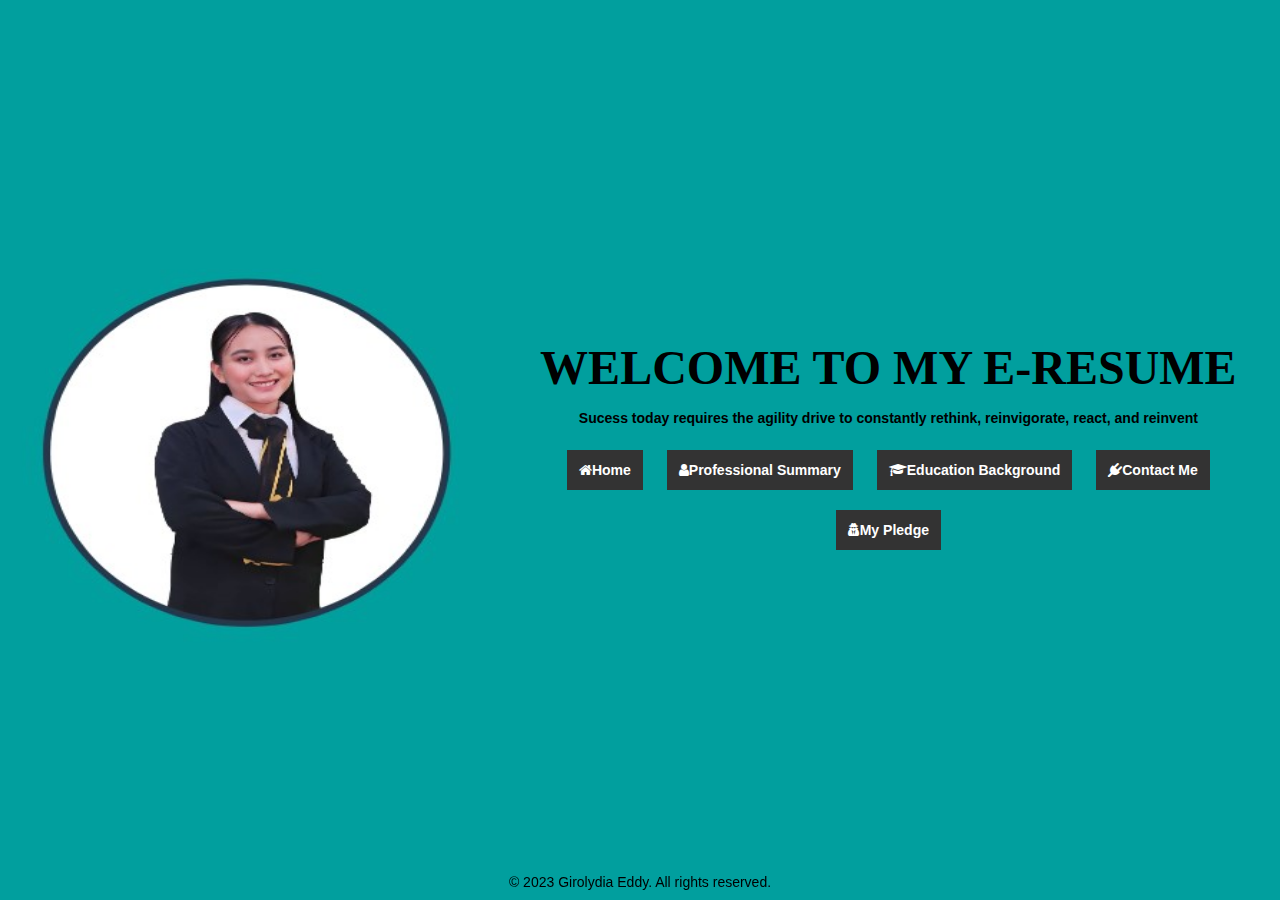
<file: index.html>
<html>
<head>
    <title>E-Resume of Girolydia Eddy</title>
    <link rel="stylesheet" href="indexstyle.css">
    <link rel="stylesheet" href="https://stackpath.bootstrapcdn.com/font-awesome/4.7.0/css/font-awesome.min.css">
    <img class="centered-image" src="myself.jpg" width="500" height="400" alt="Description of image">
    </head>
    <body>
<br />
    <h3 align="center">
        <strong><font face="serif-sans" size="40"> WELCOME TO MY E-RESUME
            </font></strong>
        <p>Sucess today requires the agility drive to constantly rethink, reinvigorate, react, and reinvent</p>
        <div class="menu-bar">
    <ul>
    <li class="active"><a href="index.html"><i class="fa fa-home"></i>Home</a></li>
        <li class="active"><a href="professional.html"><i class="fa fa-user"></i>Professional Summary</a>
        </li>
        <li class="active"><a href="index.html"><i class="fa fa-graduation-cap" aria-hidden="true"></i>Education Background</a>
        <div class="sub-menu-1">
                <ul>
                    <li class="active"><a href="academic.html">Academic Qualifications</a></li>
                    <li class="active"><a href="extracurriculum.html">Curricular Activities</a></li>
                    <li class="active"><a href="myachievement.html">My Achievement</a></li>
                </ul>
        </div>
        </li>
        <li class="active"><a href="#"><i class="fa fa-plug" aria-hidden="true"></i>Contact Me</a>
           <div class="sub-menu-1">
                    <ul>
                        <li><a href="https://www.linkedin.com/in/girolydia-eddy-b1b9631b0?utm_source=share&utm_campaign=share_via&utm_content=profile&utm_medium=ios_app"><i class="fa fa-linkedin"></i>LinkedIn</a></li>
                        <li><a href="https://www.facebook.com/girol.lydia?mibextid=LQQJ4d"><i class="fa fa-facebook"></i>Facebook</a></li>
                    </ul>
                </div> 
            
        <li class="active"><a href="#"><i class="fa fa-user-secret" aria-hidden="true"></i>My Pledge</a>
            <div class="sub-menu-1">
                <ul>
                     <li class="active"><a href="aboutpledge.html">Overview</a></li>
                    <li class="active"><a href="wildlifexplorer.html">Pledge Poster</a></li>
                    <li class="active"><a href="responsible.html">How to help?</a></li>
                </ul>
            </div>
        </li>
                </ul>
            </div>
        </h3>
<footer>
    <div class="copyright">
        <p>&copy; 2023 Girolydia Eddy. All rights reserved.</p>
    </div>
  </footer>

</body>
</html>
</file>
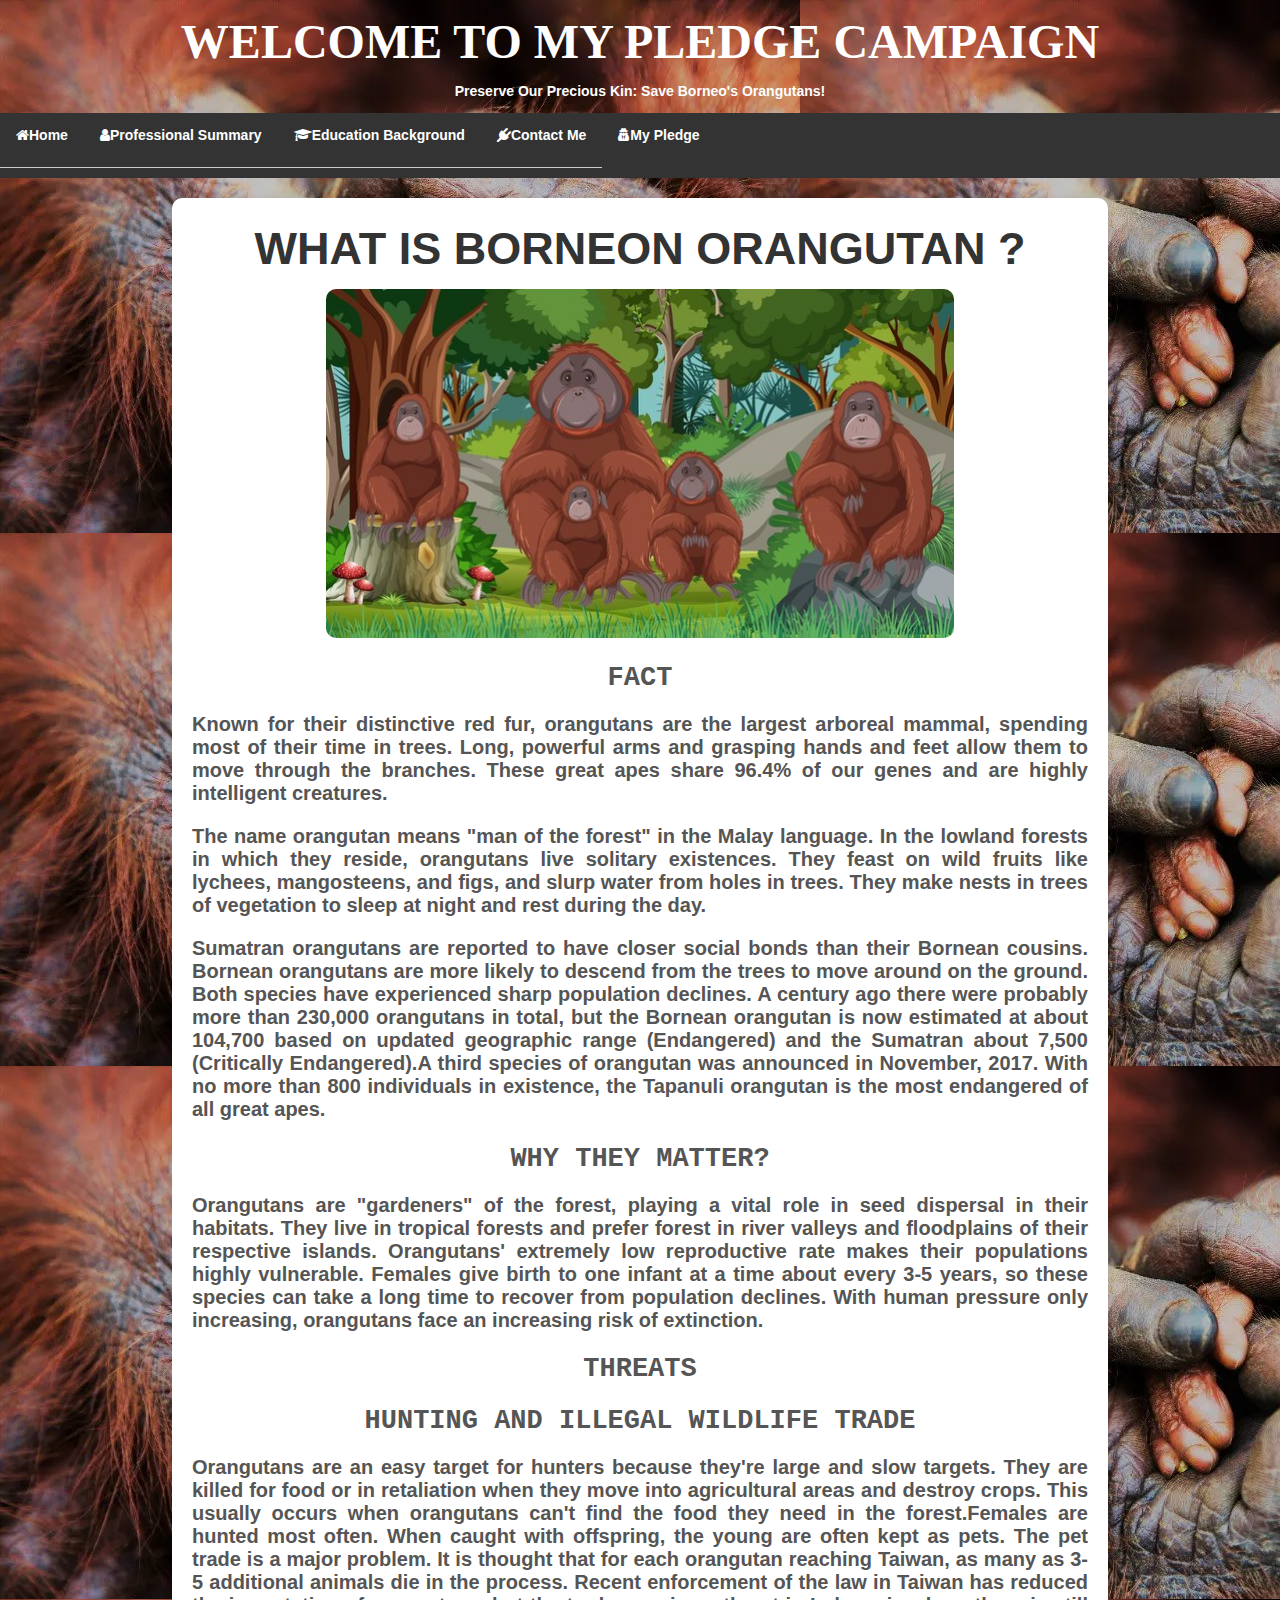
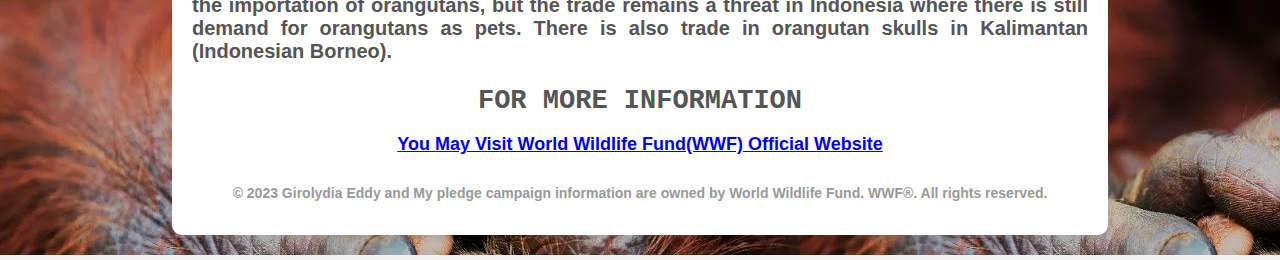
<file: aboutpledge.html>
<!DOCTYPE html>
<html lang="en">
<head>
    <meta charset="UTF-8">
    <title>E-Resume of Girolydia Eddy</title>
    <link rel="stylesheet" href="aboutpledge.css">
    <link rel="stylesheet" href="https://stackpath.bootstrapcdn.com/font-awesome/4.7.0/css/font-awesome.min.css">
</head>
<body>
    <h3  class="campaign-header" align="center">
        <strong><font face="serif-sans" size="45"> WELCOME TO MY PLEDGE CAMPAIGN
            </font></strong>
        <p>Preserve Our Precious Kin: Save Borneo's Orangutans!</p>
    <div class="menu-bar">
    <ul>
    <li class="active"><a href="index.html"><i class="fa fa-home"></i>Home</a></li>
        <li class="active"><a href="professional.html"><i class="fa fa-user"></i>Professional Summary</a>
        </li>
        <li class="active"><a href="#"><i class="fa fa-graduation-cap" aria-hidden="true"></i>Education Background</a>
        <div class="sub-menu-1">
                <ul>
                    <li class="active"><a href="academic.html">Academic Qualifications</a></li>
                    <li class="active"><a href="extracurriculum.html">Curricular Activities</a></li>
                    <li class="active"><a href="myachievement.html">My Achievement</a></li>
                </ul>
        </div>
        </li>
        <li class="active"><a href="#"><i class="fa fa-plug" aria-hidden="true"></i>Contact Me</a>
           <div class="sub-menu-1">
                    <ul>
                        <li><a href="https://www.linkedin.com/in/girolydia-eddy-b1b9631b0?utm_source=share&utm_campaign=share_via&utm_content=profile&utm_medium=ios_app"><i class="fa fa-linkedin"></i>LinkedIn</a></li>
                        <li><a href="https://www.facebook.com/girol.lydia?mibextid=LQQJ4d"><i class="fa fa-facebook"></i>Facebook</a></li>
                    </ul>
                </div>
               <li class="active"><a href="#"><i class="fa fa-user-secret" aria-hidden="true"></i>My Pledge</a>
            <div class="sub-menu-1">
                <ul>
                     <li class="active"><a href="aboutpledge.html">Overview</a></li>
                    <li class="active"><a href="wildlifexplorer.html">Pledge Poster</a></li>
                    <li class="active"><a href="responsible.html">How to help ?</a></li>
                </ul>
            </div>
        </li>
            </ul>
        </div>
  <div class="container">
        <h1 class="header">WHAT IS BORNEON ORANGUTAN ?</h1>
        <p><img src="BOREONE.jpg" alt="Wildlife Conservation" style="width: 70%; max-width: 100%; border-radius: 10px;"></p>
        
      <div class="content">
        <h2>FACT</h2>
          <p class="justified">Known for their distinctive red fur, orangutans are the largest arboreal mammal, spending most of their time in trees. Long, powerful arms and grasping hands and feet allow them to move through the branches. These great apes share 96.4% of our genes and are highly intelligent creatures.</p>
          <p class="justified">The name orangutan means "man of the forest" in the Malay language. In the lowland forests in which they reside, orangutans live solitary existences. They feast on wild fruits like lychees, mangosteens, and figs, and slurp water from holes in trees. They make nests in trees of vegetation to sleep at night and rest during the day.</p>
          <p class="justified">Sumatran orangutans are reported to have closer social bonds than their Bornean cousins. Bornean orangutans are more likely to descend from the trees to move around on the ground. Both species have experienced sharp population declines. A century ago there were probably more than 230,000 orangutans in total, but the Bornean orangutan is now estimated at about 104,700 based on updated geographic range (Endangered) and the Sumatran about 7,500 (Critically Endangered).A third species of orangutan was announced in November, 2017. With no more than 800 individuals in existence, the Tapanuli orangutan is the most endangered of all great apes.</p>
          <h2>WHY THEY MATTER?</h2>
          <p class="justified">Orangutans are "gardeners" of the forest, playing a vital role in seed dispersal in their habitats. They live in tropical forests and prefer forest in river valleys and floodplains of their respective islands. Orangutans' extremely low reproductive rate makes their populations highly vulnerable. Females give birth to one infant at a time about every 3-5 years, so these species can take a long time to recover from population declines. With human pressure only increasing, orangutans face an increasing risk of extinction.</p>
          <h2>THREATS</h2>
          <h2>HUNTING AND ILLEGAL WILDLIFE TRADE</h2>
          <p class="justified">Orangutans are an easy target for hunters because they're large and slow targets. They are killed for food or in retaliation when they move into agricultural areas and destroy crops. This usually occurs when orangutans can't find the food they need in the forest.Females are hunted most often. When caught with offspring, the young are often kept as pets. The pet trade is a major problem. It is thought that for each orangutan reaching Taiwan, as many as 3-5 additional animals die in the process. Recent enforcement of the law in Taiwan has reduced the importation of orangutans, but the trade remains a threat in Indonesia where there is still demand for orangutans as pets. There is also trade in orangutan skulls in Kalimantan (Indonesian Borneo).</p>
          <h2>FOR MORE INFORMATION</h2>
          <P><a href="https://www.worldwildlife.org/species/bornean-orangutan">You May Visit World Wildlife Fund(WWF) Official Website</a></P>
    </div>
<div class="copyright">
    <p>&copy; 2023 Girolydia Eddy and My pledge campaign information are owned by World Wildlife Fund. WWF®. All rights reserved.</p>
</div>
        </div>
    </h3>
    </body>
</html>
</file>
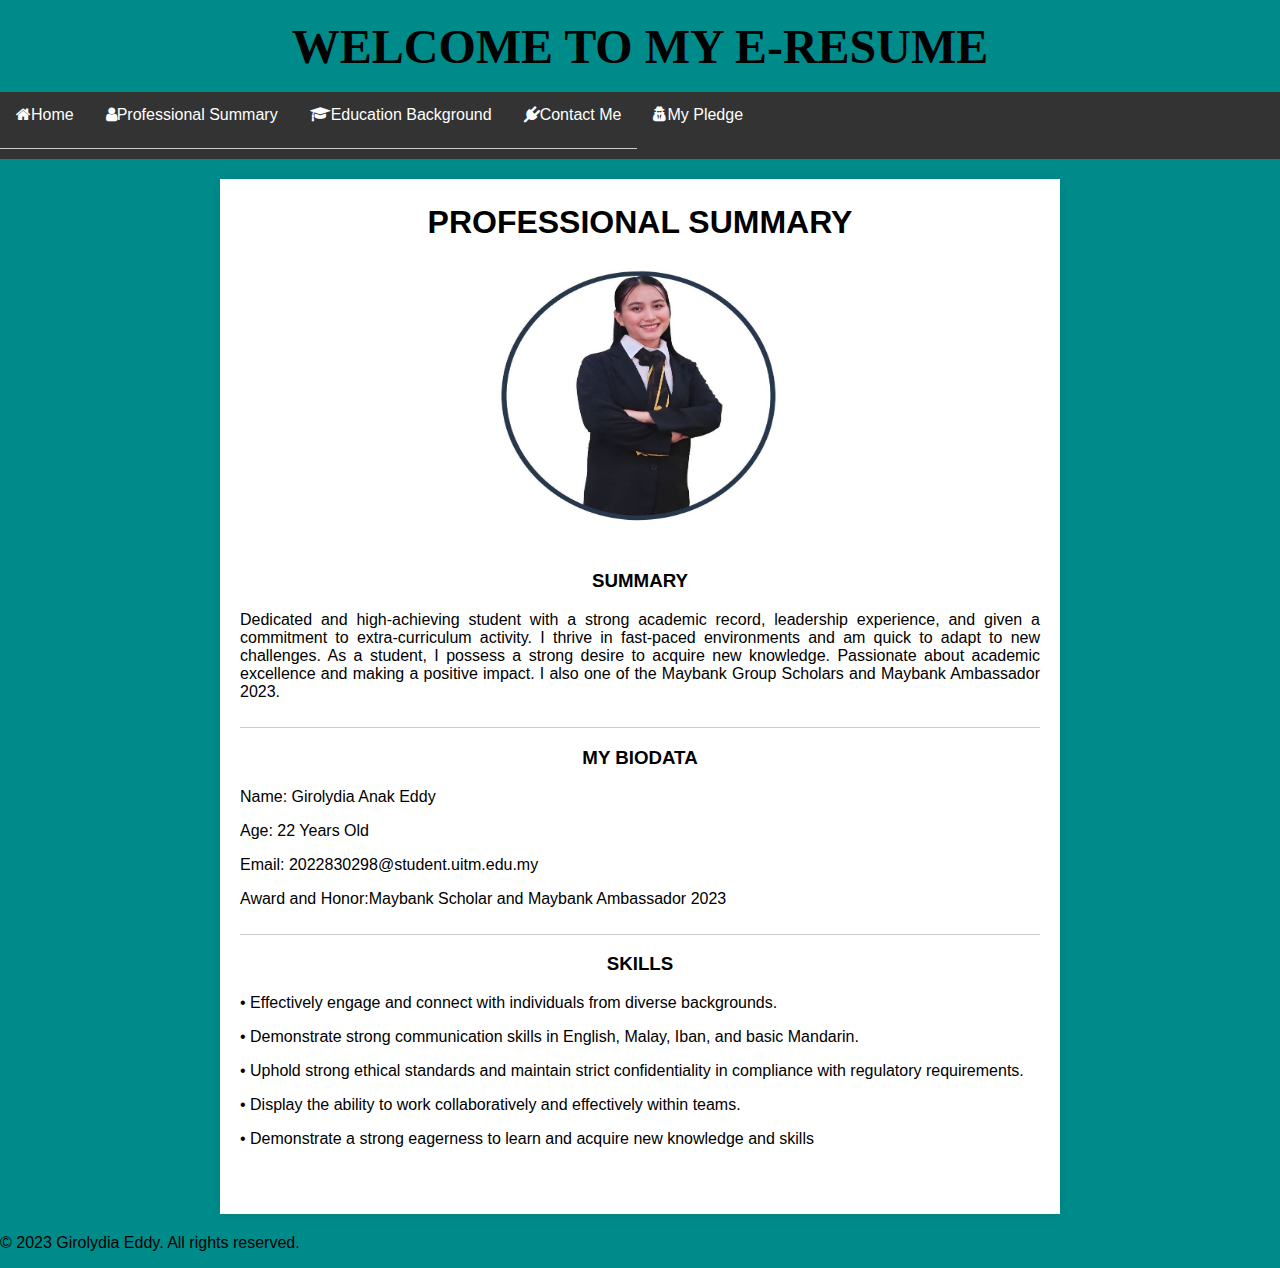
<file: professional.html>
<!DOCTYPE html>
<html lang="en">
<head>
    <meta charset="UTF-8">
    <title>E-Resume of Girolydia Eddy</title>
    <link rel="stylesheet" href="professional.css">
    <link rel="stylesheet" href="https://stackpath.bootstrapcdn.com/font-awesome/4.7.0/css/font-awesome.min.css">
</head>
<body>
    <h3 align="center">
        <strong><font face="fantasy" size="20"> WELCOME TO MY E-RESUME</font></strong>
    </h3>
    <div class="menu-bar">
    <ul>
    <li class="active"><a href="index.html"><i class="fa fa-home"></i>Home</a></li>
        <li class="active"><a href="professional.html"><i class="fa fa-user"></i>Professional Summary</a>
        </li>
        <li class="active"><a href="#"><i class="fa fa-graduation-cap" aria-hidden="true"></i>Education Background</a>
        <div class="sub-menu-1">
                <ul>
                    <li class="active"><a href="academic.html">Academic Qualifications</a></li>
                    <li class="active"><a href="extracurriculum.html">Curricular Activities</a></li>
                    <li class="active"><a href="myachievement.html">My Achievement</a></li>
                </ul>
        </div>
        </li>
        <li class="active"><a href="#"><i class="fa fa-plug" aria-hidden="true"></i>Contact Me</a>
            <div class="sub-menu-1">
                    <ul>
                        <li><a href="https://www.linkedin.com/in/girolydia-eddy-b1b9631b0?utm_source=share&utm_campaign=share_via&utm_content=profile&utm_medium=ios_app"><i class="fa fa-linkedin"></i>LinkedIn</a></li>
                        <li><a href="https://www.facebook.com/girol.lydia?mibextid=LQQJ4d"><i class="fa fa-facebook"></i>Facebook</a></li>
                    </ul>
                </div>
               <li class="active"><a href="#"><i class="fa fa-user-secret" aria-hidden="true"></i>My Pledge</a>
            <div class="sub-menu-1">
                <ul>
                     <li class="active"><a href="aboutpledge.html">Overview</a></li>
                    <li class="active"><a href="wildlifexplorer.html">Pledge Poster</a></li>
                    <li class="active"><a href="responsible.html">How to help ?</a></li>
                </ul>
            </div>
        </li>
            </ul>
        </div>

    <div class="resume">
        <header>
            <h1>PROFESSIONAL SUMMARY</h1>
             <p> <img class="centered-image" src="resume.jpg" width="400" height="300" alt="Description of image"></p>
            <p></p>
        </header>
            <section class="section">
                <h2></h2>
                <ul>
                    <li>
                        <h3>SUMMARY</h3>
                      <p class="justified">Dedicated and high-achieving student with a strong academic record, leadership experience, and given a commitment to extra-curriculum activity. I thrive in fast-paced environments and am quick to adapt to new challenges. As a student, I possess a strong desire to acquire new knowledge. Passionate about academic excellence and making a positive impact. I also one of the Maybank Group Scholars and Maybank Ambassador 2023.</p>
                    </li>
                    <li>
                        <h3>MY BIODATA</h3>
                        <p>Name: Girolydia Anak Eddy</p>
                        <p>Age: 22 Years Old</p>
                        <p>Email: 2022830298@student.uitm.edu.my
                        </p>
                        <p>Award and Honor:Maybank Scholar and Maybank Ambassador 2023</p>
                        <li>
                        <h3>SKILLS</h3>
                        <p>• Effectively engage and connect with individuals from diverse backgrounds.</p>
                        <p>• Demonstrate strong communication skills in English, Malay, Iban, and basic Mandarin.</p>
                        <p>• Uphold strong ethical standards and maintain strict confidentiality in compliance with regulatory requirements.</p>
                        <p>• Display the ability to work collaboratively and effectively within teams.</p>
                        <p>• Demonstrate a strong eagerness to learn and acquire new knowledge and skills</p>
                    </li>
                </ul>
        </section>
    </div>
    <footer>
    <div class="copyright">
        <p>&copy; 2023 Girolydia Eddy. All rights reserved.</p>
    </div>
  </footer>
    </body>
</html>
</file>
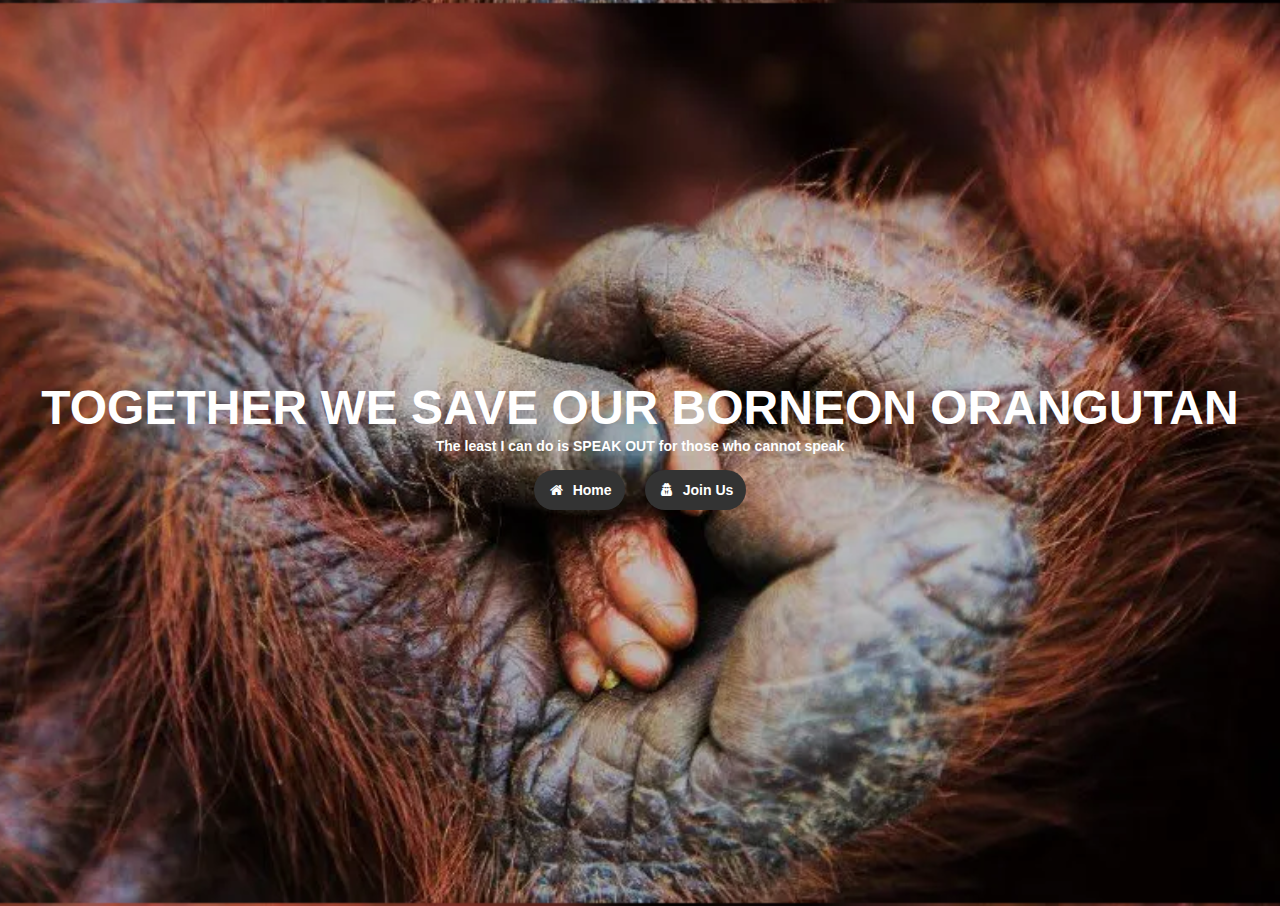
<file: responsible.html>
<html>
<head>
    <title>E-Resume of Girolydia Eddy</title>
    <link rel="stylesheet" href="responsible.css">
    <link rel="stylesheet" href="https://stackpath.bootstrapcdn.com/font-awesome/4.7.0/css/font-awesome.min.css">
    </head>
    <body>
<br />
    <h3  class="campaign-header" align="center">
        <strong><font face="Arial, Sanserif" size="50">TOGETHER WE SAVE OUR BORNEON ORANGUTAN</font></strong>
        <p>The least I can do is
 SPEAK OUT for those who cannot speak</p> 
        <div class="menu-bar">
    <ul>
    <li class="active"><a href="index.html"><i class="fa fa-home"></i>Home</a></li>
    <li class="active"><a href="https://gifts.worldwildlife.org/gift-center/gifts/Species-Adoptions/Orangutan-Female.aspx?sc=AWY1705OQ18316A01275RX&_gl=1*1v71bo7*_ga*MzgxMDc2OTgxLjE3MDAyMTE3ODI.*_ga_FK6M9RK84Z*MTcwMDIxMTc4Mi4xLjEuMTcwMDIxMjM5OC4zNi4wLjA.*_gcl_au*NzE4ODU4MDA2LjE3MDAyMTE3Nzk.&_ga=2.37008870.777182996.1700211787-381076981.1700211782"><i class="fa fa-user-secret"></i>Join Us</a>
        </li>
            </ul>
        </div>
        </h3>
    </body>
</html>
</file>
<file: indexstyle.css>
{
    padding: 0;
    margin: 3;
    box-sizing: border-box;
}
body
{
    background-image :url(darkcyan.jpg);
    background-size: cover;
    background-position: center;
    font-family: sans-serif;
    font-size: 12px;
    background-color: darkcyan
    
}y
.menu-bar {
    background: #333; /* Set the background color to #333 */
    text-align: center;
}
.menu-bar ul 
{
    list-style: none;
    padding: 0;
    margin: 0;
}

.menu-bar ul li {
    display: inline-block;
    position: relative; 
    margin: 10px;
    padding: 12px;
    background: #333;
}

.menu-bar ul a {
    text-decoration: none;
    color: white;
}

.menu-bar ul li:hover .sub-menu-1 {
    display: block;
}

.sub-menu-1 {
    display: none;
    position: absolute;
    top: 100%; 
    left: 0;
    background: #333;
    padding: 10px 0; 
}

.sub-menu-1 ul li {
    padding: 10px;
    border-bottom: 1px dotted #fff;
    background: none;
    border-radius: 0;
    text-align: center;
}
body 
{
      margin: 0;
      padding: 0;
      height: 100vh;
      display: flex;
      justify-content: center; 
      align-items: center; 
}
.centered-image 
{
      max-width: 100%;
      max-height: 100%;
}
footer {
    position: fixed;
    bottom: 0;
    width: 100%;
    background-color: none;
    text-align: center;
    padding: 10px 0;
}

.copyright p {
    margin: 0;
    font-size: 14px;
}
</file>
<file: aboutpledge.css>
body
{
    background-image :url(ORANG%20UTAN.webp);
    font-family: Arial,sans-serif;
    margin: 0;
    padding: 0;
    background-color: none;
    font-size: 12px;
}

header {
    text-align: center;
    margin-bottom: 20px;
}

h1.header{
    margin: 5px 0;
    font-family:sans-serif;
    font-size: 45px;
}

header p {
    margin: 5px 0;
    color: #888;
}

section {
    margin-bottom: 20px;
}

h2 {
    margin-bottom: 10px;
    text-align: center;
    font-family: monospace;
}
p.justified {
    text-align: justify;
    font-family: sans-serif;
    font-size: 20px;
}
ul {
    list-style: none;
    padding: 0;
}

li {
    border-bottom: 1px solid #ccc;
    padding-bottom: 10px;
    margin-bottom: 10px;
}

li:last-child {
    border-bottom: none;
    margin-bottom: 0;
}
.menu-bar ul {
    list-style: none;
    margin: 0;
    padding: 0;
    background-color: #333;
    overflow: hidden;
    font-family: Arial;
    font-size: 14px;
}

.menu-bar ul li {
    float: left;
}

.menu-bar ul li a {
    display: block;
    color: white;
    text-align: center;
    padding: 14px 16px;
    text-decoration: none;
}

.menu-bar ul li a:hover 
{
    background-color: #ddd;
    color: black;
}

.sub-menu-1 {
    display: none;
    position: absolute;
    background-color: #f9f9f9;
    min-width: 160px;
    box-shadow: 0px 8px 16px 0px rgba(0,0,0,0.2);
    z-index: 1;
}

.menu-bar ul li:hover .sub-menu-1 
{
    display: block;
}

.sub-menu-1 ul {
    list-style: none;
    padding: 0;
    margin: 0;
}

.sub-menu-1 ul li a {
    display: block;
    color: white;
    padding: 12px 16px;
    text-decoration: none;
}

.sub-menu-1 ul li a:hover {
    background-color: #ddd;
}
p.justified
{
    text-align: justify;
}
h3 
{
    text-align: center;
}
 body 
{
            font-family: ;
            margin: 0;
            padding: 0;
            background-color: #f2f2f2;
}

        .container {
            width: 70%;
            margin: 20px auto;
            background-color: #fff;
            padding: 20px;
            border-radius: 10px;
            box-shadow: 0 0 10px rgba(0, 0, 0, 0.1);
            text-align: center;
        }

        .header {
            font-size: 28px;
            color: #333;
            margin-bottom: 20px;
        }

        .content {
            font-size: 18px;
            color: #555;
            margin-bottom: 30px;
        }
        .footer {
            font-size: 14px;
            color: #888;
            margin-top: 30px;
        }
.centered-image 
{
      max-width: 100%;
      max-height: 100%;
}
.campaign-header
{
    color: white;
}
.copyright {
    text-align: center;
    font-size: 14px;
    color: #999; 
    margin-top: 20px;
}
</file>
<file: professional.css>
body {
    background-image :url();
    font-family: Arial, sans-serif;
    margin: 0;
    padding: 0;
    background-color: darkcyan;
}

.resume {
    max-width: 800px;
    margin: 20px auto;
    padding: 20px;
    background-color: #fff;
    box-shadow: 0 0 10px rgba(0, 0, 0, 0.1);
}

header {
    text-align: center;
    margin-bottom: 20px;
}

header h1 {
    margin: 5px 0;
}

header p {
    margin: 5px 0;
    color: #888;S
}

section {
    margin-bottom: 20px;
}

h2 {
    margin-bottom: 10px;
}
p.justified {
    text-align: justify;
}
ul {
    list-style: none;
    padding: 0;
}

li {
    border-bottom: 1px solid #ccc;
    padding-bottom: 10px;
    margin-bottom: 10px;
}

li:last-child {
    border-bottom: none;
    margin-bottom: 0;
}
.menu-bar ul {
    list-style: none;
    margin: 0;
    padding: 0;
    background-color: #333;
    overflow: hidden;
}

.menu-bar ul li {
    float: left;
}

.menu-bar ul li a {
    display: block;
    color: white;
    text-align: center;
    padding: 14px 16px;
    text-decoration: none;
}

.menu-bar ul li a:hover {
    background-color: #ddd;
    color: black;
}

.sub-menu-1 {
    display: none;
    position: absolute;
    background-color: darkcyan;
    min-width: 160px;
    box-shadow: 0px 8px 16px 0px rgba(0,0,0,0.2);
    z-index: 1;
}

.menu-bar ul li:hover .sub-menu-1 {
    display: block;
}

.sub-menu-1 ul {
    list-style: none;
    padding: 0;
    margin: 0;
}

.sub-menu-1 ul li a {
    display: block;
    color: white;
    padding: 12px 16px;
    text-decoration: none;
}

.sub-menu-1 ul li a:hover {
    background-color: #ddd;
}
p.justified
{
    text-align: justify;
}
h3 {
    text-align: center;
}
copyright p {
    margin: 0;
    font-size: 14px;
}
</file>
<file: responsible.css>
*
{
    padding: 0;
    margin: 3;
    box-sizing: border-box;
}
body
{
    background-image :url(ORANG%20UTAN.webp);
    background-size: cover;
    background-position: center;
    font-family: Arial, sans-serif;
    font-size: 12px;
    
}y
.menu-bar
{
    background: none;
    text-align: center;  
}
.menu-bar ul
{
    display: inline-flex;
    list-style:none;
    color: #333;
}
.menu-bar ul li
{
    width: ;
    margin: 10px;
    padding: 10px;
}
.menu-bar ul a
{
    text-decoration: none;
    color:white;
}
.active, .menu-bar ul li:hover
{
    background: #333;
    border-radius: 30px;
}
.active, .menu-bar ul li:hover
{
    background: #333;
    border-radius: none;
}
.menu-bar .fa
{
    margin-right: 10px;
    
}
.sub-menu-1
{
    display: none;
}
.menu-bar ul li:hover .sub-menu-1
{
    display: inherit;    
    position: absolute;
    background: #333;
    margin-top: 12px;
    margin-left: 10px;
}
ul li
.menu-bar ul li:hover .sub-menu-1 ul li
{
    width: 15px;
    padding: 10px;
    border-bottom: 1px dotted #fff;
    background: lightgreen;
    border-radius: 0;
    text-align: center;
}
body 
{
      margin: 0;
      padding: 0;
      height: 100vh;
      display: flex;
      justify-content: center; 
      align-items: center; 
}
.centered-image 
{
      max-width: 100%;
      max-height: 100%;
}
.campaign-header
{
    color: white;
}
</file>
